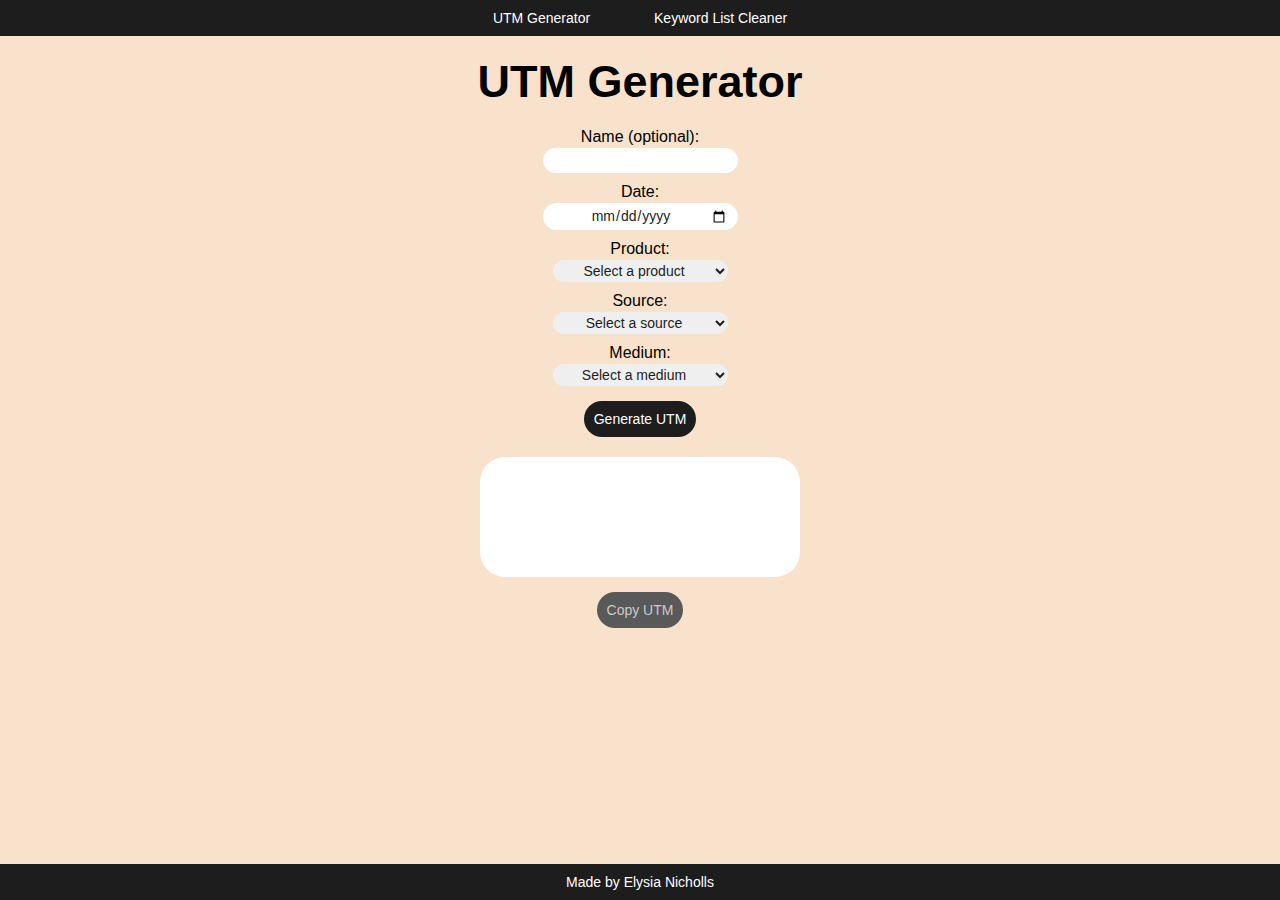
<file: index.html>
<!DOCTYPE html>
<html>
    <head>
        <meta charset="UTF-8">
        <meta name="viewport" content="width=device-width, initial-scale=1.0">
        <title>UTM Generator</title>
        <link rel="stylesheet" href="style.css" type="text/css">
        <link rel="icon" type="image/x-icon" href="https://www.learningpeople.com/favicon-32x32.png">
    </head>
    <body>
        <main>
            <nav id="mainnav">
                <a href="index.html" class="navitem">UTM Generator</a>
                <a href="keyclean.html" class="navitem">Keyword List Cleaner</a>
            </nav>
            <div id="formdiv">
                <h1>UTM Generator</h1>
                <section id="generateutmform">
                    <form id="UTM">
                        <label for="name">Name (optional):</label>
                             <input name="name" class="name input" type="text">
                        
                        <label for="date">Date:</label>
                            <input name="date" class="date input" type="date">
                       
                       <label for="product">Product:</label>
                        <select name="product" class="product input">
                            <option class="placeholder" value="" disabled selected>Select a product</option>
                            <option value="PM1">PM1</option>
                            <option value="IT2">IT2</option>
                            <option value="CI4">CI4</option>
                            <option value="G6">G6</option>
                            <option value="DS9">DS9</option>
                        </select>
                        <label for="source">Source:</label>
                        <select name="source" class="source input">
                            <option class="placeholder" value="" disabled selected>Select a source</option>
                            <option value="tlp">tlp</option>
                            <option value="totaljobs">totaljobs</option>
                            <option value="careerone">careerone</option>
                            <option value="facebook-organic">facebook-organic</option>
                            <option value="linkedin-organic">linkedin-organic</option>
                            <option value="youtube-organic">youtube-organic</option>
                            <option value="x-organic">x-organic</option>
                            <option value="instagram-organic">instagram-organic</option>
                        </select>
                        <label for="medium">Medium:</label>
                        <select name="medium" class="medium input">
                            <option class="placeholder" value="" disabled selected>Select a medium</option>
                            <option value="email">email</option>
                            <option value="social-organic">social-organic</option>
                        </select>
                        <button id="generatebutton" type="submit" form="UTM" formtarget="#" formaction="#">Generate UTM</button>
                    </form>
                </section>
                <section id="utmoutputsection">
                    <div class="output" id="utmoutput">

                    </div>
                    <button id="copybutton" disabled="true">Copy UTM</button>
                </section>
            </div> 
        </main>
        <script src="script.js"></script>
        <footer>
            <p class="footertxt">Made by Elysia Nicholls</p>
        </footer>
    </body> 
</html>
</file>
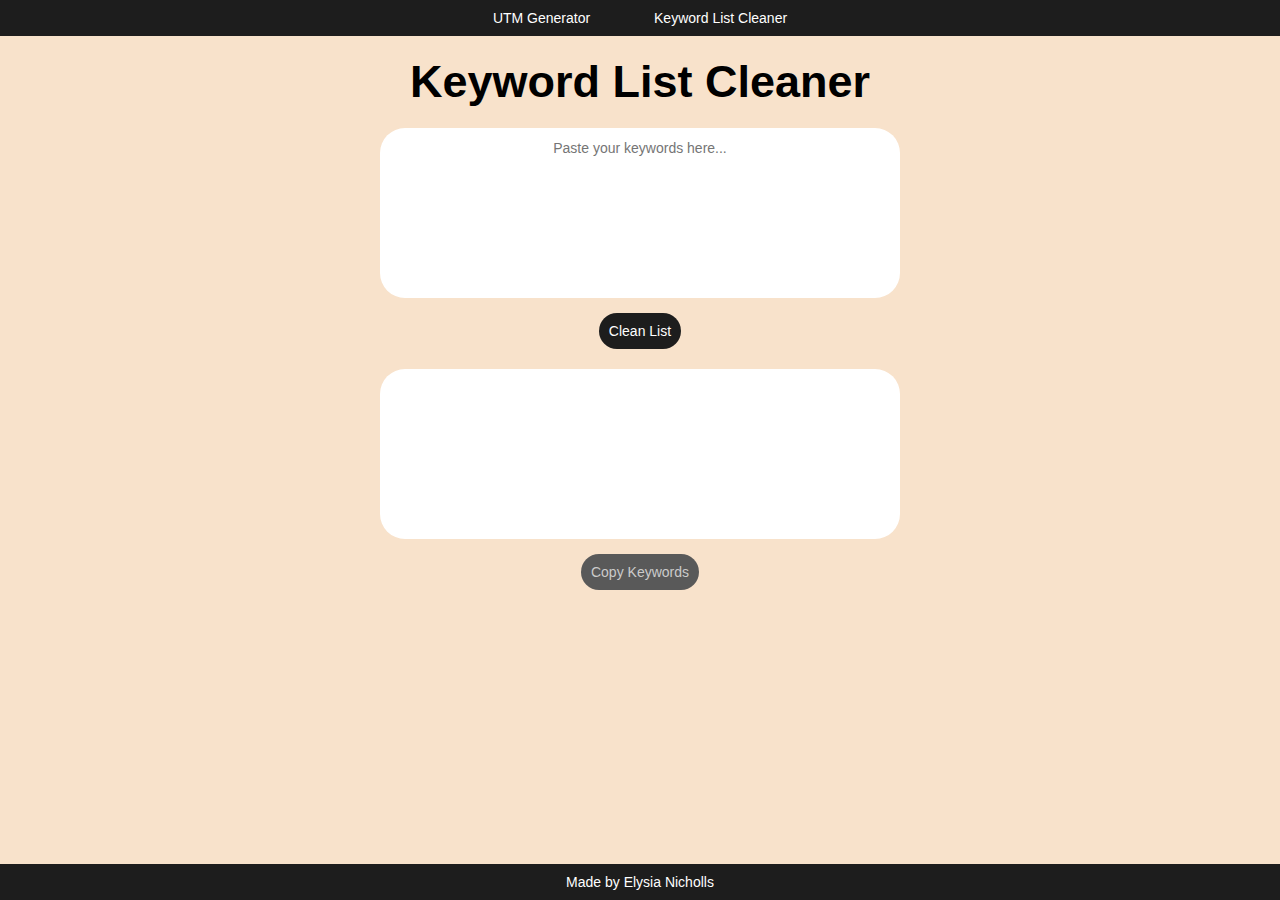
<file: keyclean.html>
<!DOCTYPE html>
<html>
<head>
    <meta charset="UTF-8" />
    <meta name="viewport" content="width=device-width, initial-scale=1.0">
    <title>Keyword List Cleaner</title> 
    <link rel="stylesheet" href="style.css" type="text/css">
    <link rel="icon" type="image/x-icon" href="https://www.learningpeople.com/favicon-32x32.png">
</head>
<body>
    <main>
        <nav id="mainnav">
            <a href="index.html" class="navitem">UTM Generator</a>
            <a href="keyclean.html" class="navitem">Keyword List Cleaner</a>
        </nav>
        <div id="formdiv">
            <h1>Keyword List Cleaner</h1>
            <section id="keycleanform">
                <form id="keyclean">
                    <textarea name="fullkeywords" class="keywordinput" placeholder="Paste your keywords here..."></textarea>
                    <button id="cleanbutton" type="submit">Clean List</button>
                </form>
            </section>
            <section id="keywordoutputsection">
                <div class="keyoutput" id="keyoutput"></div>
                <button id="keycopybutton" disabled="true">Copy Keywords</button>
            </section>
        </div>
    </main>
    <script src="keyscript.js"></script>
    <footer>
        <p class="footertxt">Made by Elysia Nicholls</p>
    </footer>
</body>
</html>
</file>
<file: style.css>
html{
    width: 100%;
    max-width: 1920px;
    margin: 0;
    padding: 0;
}

body {
    background-color: #F8E2CB;
    overflow-y: auto;
    margin: 0;
    padding: 0;
}

h1 {
    font-family: "Lustria Regular",sans-serif !important;
    font-size: 45px;
    padding: 0px;
    margin: 20px 0px;
}

* {
    font-family: "Montserrat Light", sans-serif;
    font-size: 14px;
}

label {
    font-size: 16px;
    line-height: auto;
}

section {
    padding-bottom: 10px;
}
#formdiv{
    padding-top: 0px;
}
div#formdiv {
    width: 100%;
    max-width: 1920px;
    display: block;
    margin: auto;
    text-align: center;
    position: relative;
}

.input {
    width: 175px;
    padding: 2px 10px;
    display: block;
    margin: 2px auto 10px auto;
    overflow: hidden;
    border-radius: 25px;
    border-width: 0px;
    line-height: 150%;
    color:#1d1d1d;
    text-align: center;
}
.keywordinput {
    width: 100%;
    max-width: 500px ;
    max-height: 150px;
    min-width: 300px;
    min-height: 150px;
    height:150px;
    padding: 10px;
    display: block;
    margin: 2px auto 10px auto;
    overflow:auto;
    overflow-wrap: break-word;
    white-space: pre-wrap;
    border-radius: 25px;
    border-width: 0px;
    line-height: 150%;
    color:#1d1d1d;
    text-align: center;
    resize: none;
}

.keywordinput-wrapper {
    width: 100%;
    max-width: 500px;
    height: 150px;
    padding: 0;
    margin: 2px auto 10px auto;
    border-radius: 25px; /* Match the input border radius */
    overflow: hidden; /* Hide overflow */
    position: relative;
    padding-right: 16px; /* Space for scrollbar */
    box-sizing: border-box; /* Includes padding and border in the width/height */
}

/* Custom Scrollbar Styling for WebKit Browsers */
.keywordinput::-webkit-scrollbar {
    width: 0px; /* Width of the scrollbar */
    height: 10px; /* Height for horizontal scrollbars */
    border-radius: 40px;
}

.keywordinput::-webkit-scrollbar-track {
    background: transparent; /* No background for the track */
    border-radius: 40px; /* Round the track corners */
}

.keywordinput::-webkit-scrollbar-thumb {
    background: transparent; /* Color of the scrollbar handle */
    border-radius: 40px; /* Round the handle corners */
}

.output {
    background-color:white;
    width: 100% !important;
    max-width: 300px !important;
    height: 100px !important;
    border: 0px;
    border-color: black;
    border-style: solid;
    display: block;
    margin: 0px auto 10px auto;
    text-align: center;
    border-radius: 25px;
    border-width: 0px;
    padding: 10px;
    overflow: auto;
    overflow-wrap: break-word;
}

/* Custom Scrollbar Styling for WebKit Browsers */
.output::-webkit-scrollbar {
    width: 0px; /* Width of the scrollbar */
    height: 10px; /* Height for horizontal scrollbars */
    border-radius: 40px;
}

.output::-webkit-scrollbar-track {
    background: transparent; /* No background for the track */
    border-radius: 40px; /* Round the track corners */
}

.output::-webkit-scrollbar-thumb {
    background: transparent; /* Color of the scrollbar handle */
    border-radius: 40px; /* Round the handle corners */
}

.keyoutput {
    background-color:white;
    width: 100% !important;
    max-width: 500px !important;
    height: 150px !important;
    border: 0px;
    border-color: black;
    border-style: solid;
    display: block;
    margin: 0px auto 10px auto;
    text-align: center;
    border-radius: 25px;
    border-width: 0px;
    padding: 10px;
    overflow: auto;
    overflow-wrap: break-word;
}

/* Custom Scrollbar Styling for WebKit Browsers */
.keyoutput::-webkit-scrollbar {
    width: 0px; /* Width of the scrollbar */
    height: 10px; /* Height for horizontal scrollbars */
    border-radius: 40px;
}

.keyoutput::-webkit-scrollbar-track {
    background: transparent; /* No background for the track */
    border-radius: 40px; /* Round the track corners */
}

.keyoutput::-webkit-scrollbar-thumb {
    background: transparent; /* Color of the scrollbar handle */
    border-radius: 40px; /* Round the handle corners */
}

button {
    margin:5px auto 10px auto;
    padding: 10px;
    cursor: pointer;
    border-radius: 20px;
    border: 0px;
    color: white;
    background-color: #1D1D1D;
    font-weight: normal;
    font-size: 14px;
    transition: background-color 0.2s ease-out 100ms
}

button:hover {
    margin:5px auto 10px auto;
    padding: 10px;
    cursor: pointer;
    border-radius: 20px;
    border: 0px;
    color: white;
    background-color: #e9a353;
    font-weight: normal;
    font-size: 14px;
}

button:disabled {
    margin:5px auto 10px auto;
    padding: 10px;
    cursor: pointer;
    border-radius: 20px;
    border: 0px;
    color: rgb(203, 203, 203);
    background-color: #595959;
    font-weight: normal;
    font-size: 14px;
}

.confirmation-label {
    color: #e9a353;
    margin: 0px;
}

nav#mainnav{
    position:relative;
    width: 100%;
    background-color: #1D1D1D;
    color: white;
    text-align: center;
    padding: 10px 0 !important;
    font-family: "Montserrat Light", sans-serif;
    font-size: 14px;
    margin: 0px !important;
}
a.navitem {
    padding:10px;
    margin: 0px 20px;
    color:white;
    text-decoration: none;
}
a.navitem:hover {
    color:#e9a353;
    cursor: pointer;
}
 
.footertxt{
    position: fixed;
    bottom: 0;
    left: 0;
    width: 100%;
    background-color: #1D1D1D;
    color: white;
    text-align: center;
    padding: 10px 0 !important;
    font-family: "Montserrat Light", sans-serif;
    font-size: 14px;
    margin: 0px !important;
}
</file>
